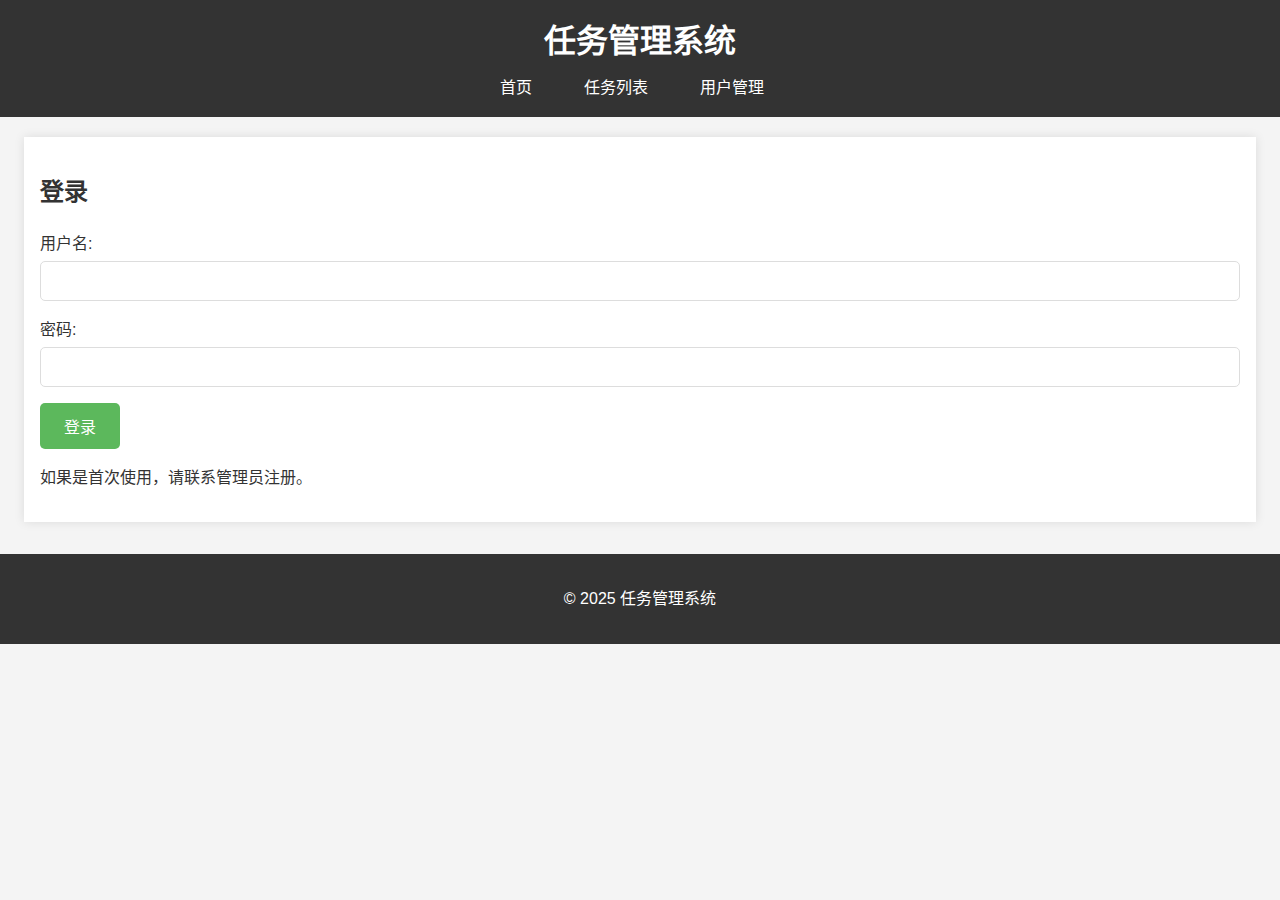
<file: frontend/index.html>
<!DOCTYPE html>
<html lang="zh-CN">
<head>
    <meta charset="UTF-8">
    <meta name="viewport" content="width=device-width, initial-scale=1.0">
    <title>任务管理系统 - 首页</title>
    <link rel="stylesheet" href="css/styles.css">
</head>
<body>
    <header>
        <h1>任务管理系统</h1>
        <nav>
            <a href="index.html">首页</a>
            <a href="task-list.html">任务列表</a>
            <a href="user-management.html">用户管理</a>
            <span id="user-info"></span>
            <button id="logout-button" style="display:none;">登出</button>
        </nav>
    </header>
    <main>
        <section id="login-section">
            <h2>登录</h2>
            <form id="login-form">
                <div>
                    <label for="username">用户名:</label>
                    <input type="text" id="username" name="username" required>
                </div>
                <div>
                    <label for="password">密码:</label>
                    <input type="password" id="password" name="password" required>
                </div>
                <button type="submit">登录</button>
            </form>
            <p>如果是首次使用，请联系管理员注册。</p>
        </section>
        <section id="welcome-section" style="display:none;">
            <h2>欢迎, <span id="welcome-username"></span>!</h2>
            <p>请通过导航栏访问不同功能。</p>
        </section>
    </main>
    <footer>
        <p>&copy; 2025 任务管理系统</p>
    </footer>
    <script src="js/api.js"></script>
    <script src="js/ui.js"></script>
    <script src="js/main.js"></script>
</body>
</html>
</file>
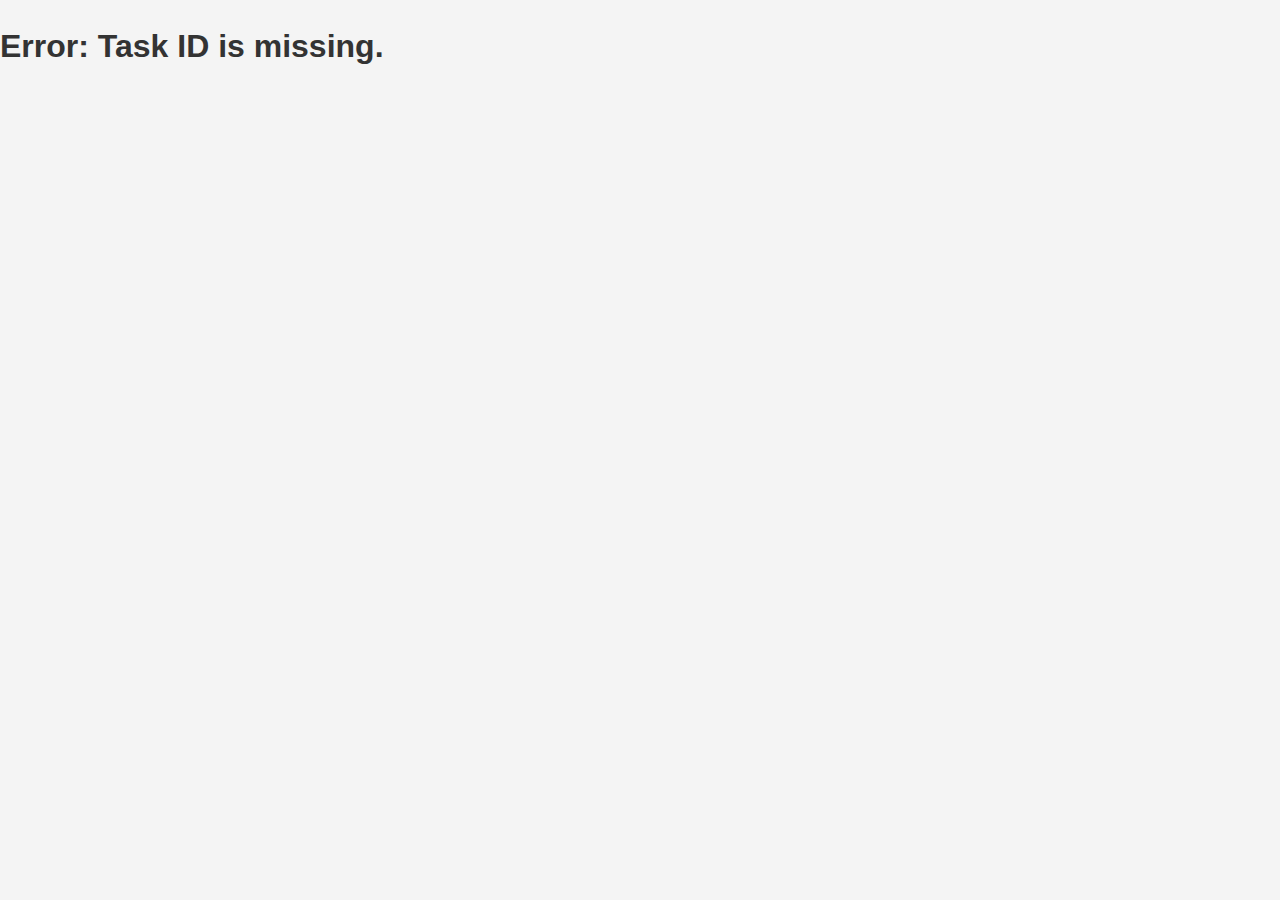
<file: frontend/task-detail.html>
<!DOCTYPE html>
<html lang="zh-CN">
<head>
    <meta charset="UTF-8">
    <meta name="viewport" content="width=device-width, initial-scale=1.0">
    <title>任务详情 - 任务管理系统</title>
    <link rel="stylesheet" href="css/styles.css">
    <!-- 添加富文本编辑器 -->
    <link href="https://cdn.quilljs.com/1.3.6/quill.snow.css" rel="stylesheet">
    <script src="https://cdn.quilljs.com/1.3.6/quill.min.js"></script>
    <style>
        /* 任务详情页布局优化 */
        .task-header {
            margin-bottom: 20px;
            border-bottom: 1px solid #eee;
            padding-bottom: 15px;
        }
        
        .task-content {
            background-color: #f9f9f9;
            padding: 15px;
            border-radius: 5px;
            margin-bottom: 20px;
            border-left: 4px solid #90c2e7;
        }
        
        .task-meta {
            display: flex;
            flex-wrap: wrap;
            gap: 15px;
            margin-bottom: 30px;
        }
        
        .meta-item {
            flex: 1 1 200px;
            background: #f5f5f5;
            padding: 10px 15px;
            border-radius: 4px;
            box-shadow: 0 1px 3px rgba(0,0,0,0.05);
        }
        
        .meta-item strong {
            display: block;
            margin-bottom: 5px;
            color: #666;
            font-size: 0.9em;
        }
        
        .task-actions {
            display: flex;
            gap: 10px;
            margin-bottom: 30px;
        }
        
        #task-tree-section {
            margin-top: 30px;
            border-top: 1px solid #eee;
            padding-top: 20px;
        }
    </style>
</head>
<body>
    <header>
        <h1>任务管理系统</h1>
        <nav>
            <a href="index.html">首页</a>
            <a href="task-list.html">任务列表</a>
            <a href="user-management.html">用户管理</a>
            <span id="user-info"></span>
            <button id="logout-button" style="display:none;">登出</button>
        </nav>
    </header>
    <main>
        <!-- 任务标题 - 单独一行 -->
        <div class="task-header">
            <h2 id="task-detail-title">任务详情</h2>
            <h3 id="detail-task-title" style="margin-top:10px;color:#333;"></h3>
            <div style="color:#888;font-size:0.9em;">ID: <span id="detail-task-id"></span></div>
        </div>
        
        <!-- 任务内容 - 单独一行 -->
        <div class="task-content">
            <div id="detail-task-content" style="white-space:pre-wrap;font-family:inherit;"></div>
        </div>
        
        <!-- 任务元数据 - 横向排列 -->
        <div class="task-meta">
            <div class="meta-item">
                <strong>负责人</strong>
                <span id="detail-task-assignees"></span>
            </div>
            <div class="meta-item">
                <strong>状态</strong>
                <span id="detail-task-status"></span>
            </div>
            <div class="meta-item">
                <strong>优先级</strong>
                <span id="detail-task-priority"></span>
            </div>
            <div class="meta-item">
                <strong>创建者</strong>
                <span id="detail-task-creator"></span>
            </div>
            <div class="meta-item">
                <strong>创建时间</strong>
                <span id="detail-task-created-at"></span>
            </div>
            <div class="meta-item">
                <strong>最后修改</strong>
                <span id="detail-task-updated-at"></span>
            </div>
            <div class="meta-item">
                <strong>截止日期</strong>
                <span id="detail-task-due-date"></span>
            </div>
            <div class="meta-item">
                <strong>完成时间</strong>
                <span id="detail-task-completed-at"></span>
            </div>
        </div>
        
        <!-- 操作按钮 - 横向排列 -->
        <div class="task-actions">
            <button id="edit-task-button">编辑任务</button>
            <button id="delete-task-button">删除任务</button>
            <button id="manage-relations-button">管理关联关系</button>
        </div>

        <!-- 任务树状图 - 放在底部 -->
        <div id="task-tree-section">
            <h3>任务树状图</h3>
            <div id="task-tree-container">
                <!-- 树状图将在这里渲染 -->
            </div>
        </div>
        
        <!-- Task Modal (for Add/Edit) -->
        <div id="task-modal" class="modal" style="display:none;">
            <div class="modal-content">
                <span class="close-button" onclick="closeTaskModal()">&times;</span> <!-- 确保 closeTaskModal() 在 ui.js 中定义 -->
                <h3 id="modal-title">编辑任务</h3>
                <form id="task-form">
                    <input type="hidden" id="task-id" name="taskId">
                    <div>
                        <label for="title">标题:</label>
                        <input type="text" id="task-title" name="title" required>
                    </div>
                    <div>
                        <label for="content">内容:</label>
                        <div id="editor-container" style="height: 500px; margin-bottom: 15px;"></div>
                        <input type="hidden" id="task-content" name="content" required>
                    </div>
                    <div>
                        <label for="assignee-select">负责人:</label>
                        <select id="assignee-select" name="assigneeIds" multiple>
                            <!-- 用户选项将由JS动态填充 -->
                        </select>
                    </div>
                    <div>
                        <label for="status-select">状态:</label>
                        <select id="task-status" name="status">
                            <!-- 状态选项将由JS动态填充 -->
                        </select>
                    </div>
                    <div>
                        <label for="priority-select">优先级:</label>
                        <select id="task-priority" name="priority">
                            <!-- 优先级选项将由JS动态填充 -->
                        </select>
                    </div>
                    <div>
                        <label for="due-date">截止日期:</label>
                        <input type="date" id="task-due-date" name="dueDate">
                    </div>
                    <button type="submit">保存任务</button>
                </form>
            </div>
        </div>

        <!-- 管理关联关系的模态框 (初步结构) -->
        <div id="relations-modal" class="modal" style="display:none;">
            <div class="modal-content">
                <span class="close-button">&times;</span>
                <h3>管理任务关联</h3>
                <form id="relations-form">
                    <div>
                        <label for="related-task-id">关联任务ID:</label>
                        <input type="text" id="related-task-id" name="relatedTaskId" placeholder="输入要关联的任务ID">
                    </div>
                    <div>
                        <label for="relationship-type">关联类型:</label>
                        <select id="relationship-type" name="relationshipType">
                            <option value="parent">设为父任务</option>
                            <option value="child">设为子任务</option>
                            <option value="related">设为相关任务</option>
                        </select>
                    </div>
                    <button type="submit">添加关联</button>
                </form>
                <h4>当前关联:</h4>
                <ul id="current-relations-list">
                    <!-- 当前关联将在这里列出 -->
                </ul>
            </div>
        </div>

    </main>
    <footer>
        <p>&copy; 2025 任务管理系统</p>
    </footer>
    <script src="js/api.js"></script>
    <script src="js/ui.js"></script>
    <!-- 引入树状图库的JS (示例) -->
    <!-- <script src="libs/js-tree/jstree.min.js"></script> --> 
    <script src="js/main.js"></script>
    
    <!-- 初始化富文本编辑器 -->
    <script>
        document.addEventListener('DOMContentLoaded', function() {
            // 初始化富文本编辑器
            var quill = new Quill('#editor-container', {
                modules: {
                    toolbar: [
                        [{ 'header': [1, 2, 3, false] }],
                        ['bold', 'italic', 'underline', 'strike'],
                        ['blockquote', 'code-block'],
                        [{ 'list': 'ordered'}, { 'list': 'bullet' }],
                        [{ 'color': [] }, { 'background': [] }],
                        ['link', 'image'],
                        ['clean']
                    ]
                },
                placeholder: '请输入任务内容...',
                theme: 'snow'
            });
            
            // 监听编辑器内容变化，更新隐藏的input字段
            quill.on('text-change', function() {
                document.getElementById('task-content').value = quill.root.innerHTML;
            });
            
            // 监听表单提交事件
            const taskForm = document.getElementById('task-form');
            if (taskForm) {
                taskForm.addEventListener('submit', async function(e) {
                    e.preventDefault(); // 阻止表单默认提交行为
                    document.getElementById('task-content').value = quill.root.innerHTML;
                    
                    // 获取表单数据
                    const formData = new FormData(taskForm);
                    const taskData = {};
                    for (let [key, value] of formData.entries()) {
                        // 跳过taskId，它不应该包含在请求体中
                        if (key !== 'taskId') {
                            // 处理日期字段
                            if (key === 'dueDate' && value) {
                                // 确保日期格式正确 (ISO 8601)
                                taskData[key] = new Date(value).toISOString();
                            } else {
                                taskData[key] = value;
                            }
                        }
                    }
                    
                    // 处理多选的负责人
                    const assigneeSelect = document.getElementById('assignee-select');
                    if (assigneeSelect) {
                        // 确保assigneeIds是一个整数数组
                        taskData.assigneeIds = Array.from(assigneeSelect.selectedOptions).map(option => parseInt(option.value));
                    }
                    
                    console.log('提交的任务数据:', JSON.stringify(taskData));
                    
                    // 保存任务
                    const taskId = document.getElementById('task-id').value;
                    if (taskId) {
                        // 更新现有任务
                        try {
                            await updateTask(taskId, taskData);
                            showSuccess('任务更新成功！');
                            closeTaskModal(); // 关闭模态框
                            loadTaskDetails(); // 重新加载任务详情
                        } catch (error) {
                            console.error('更新任务失败:', error);
                            showError('更新任务失败: ' + error.message);
                        }
                    } else {
                        // 创建新任务
                        try {
                            const response = await createTask(taskData);
                            showSuccess('任务创建成功！');
                            closeTaskModal(); // 关闭模态框
                            // 重定向到新创建的任务详情页
                            window.location.href = `task-detail.html?id=${response.taskId}`;
                        } catch (error) {
                            console.error('创建任务失败:', error);
                            showError('创建任务失败: ' + error.message);
                        }
                    }
                });
            }
            
            // 处理粘贴图片功能
            quill.root.addEventListener('paste', function(e) {
                console.log('粘贴事件触发');
                if (e.clipboardData && e.clipboardData.items) {
                    const items = e.clipboardData.items;
                    console.log('剪贴板项目数量:', items.length);
                    
                    for (let i = 0; i < items.length; i++) {
                        console.log('项目类型:', items[i].type);
                        if (items[i].type.indexOf('image') !== -1) {
                            console.log('检测到图片');
                            const file = items[i].getAsFile();
                            // 这里应该调用上传图片的API，但目前后端还没有实现
                            // 暂时使用Base64编码直接插入图片
                            const reader = new FileReader();
                            reader.onload = function(event) {
                                console.log('图片读取完成');
                                // 确保有选择范围，如果没有则设置为编辑器末尾
                                let range = quill.getSelection();
                                if (!range) {
                                    range = { index: quill.getLength() - 1, length: 0 };
                                }
                                console.log('插入位置:', range.index);
                                quill.insertEmbed(range.index, 'image', event.target.result);
                                // 插入后移动光标到图片后面
                                quill.setSelection(range.index + 1, 0);
                            };
                            reader.readAsDataURL(file);
                            console.log('开始读取图片');
                            e.preventDefault();
                            break;
                        }
                    }
                }
            });
            
            // 添加图片拖放支持
            quill.root.addEventListener('drop', function(e) {
                e.preventDefault();
                if (e.dataTransfer && e.dataTransfer.files) {
                    const files = e.dataTransfer.files;
                    for (let i = 0; i < files.length; i++) {
                        if (files[i].type.indexOf('image') !== -1) {
                            const reader = new FileReader();
                            reader.onload = function(event) {
                                let range = quill.getSelection() || { index: quill.getLength() - 1, length: 0 };
                                quill.insertEmbed(range.index, 'image', event.target.result);
                                quill.setSelection(range.index + 1, 0);
                            };
                            reader.readAsDataURL(files[i]);
                            break;
                        }
                    }
                }
            });
            
            // 阻止默认拖放行为
            quill.root.addEventListener('dragover', function(e) {
                e.preventDefault();
            });
        });
    </script>
</body>
</html>
</file>
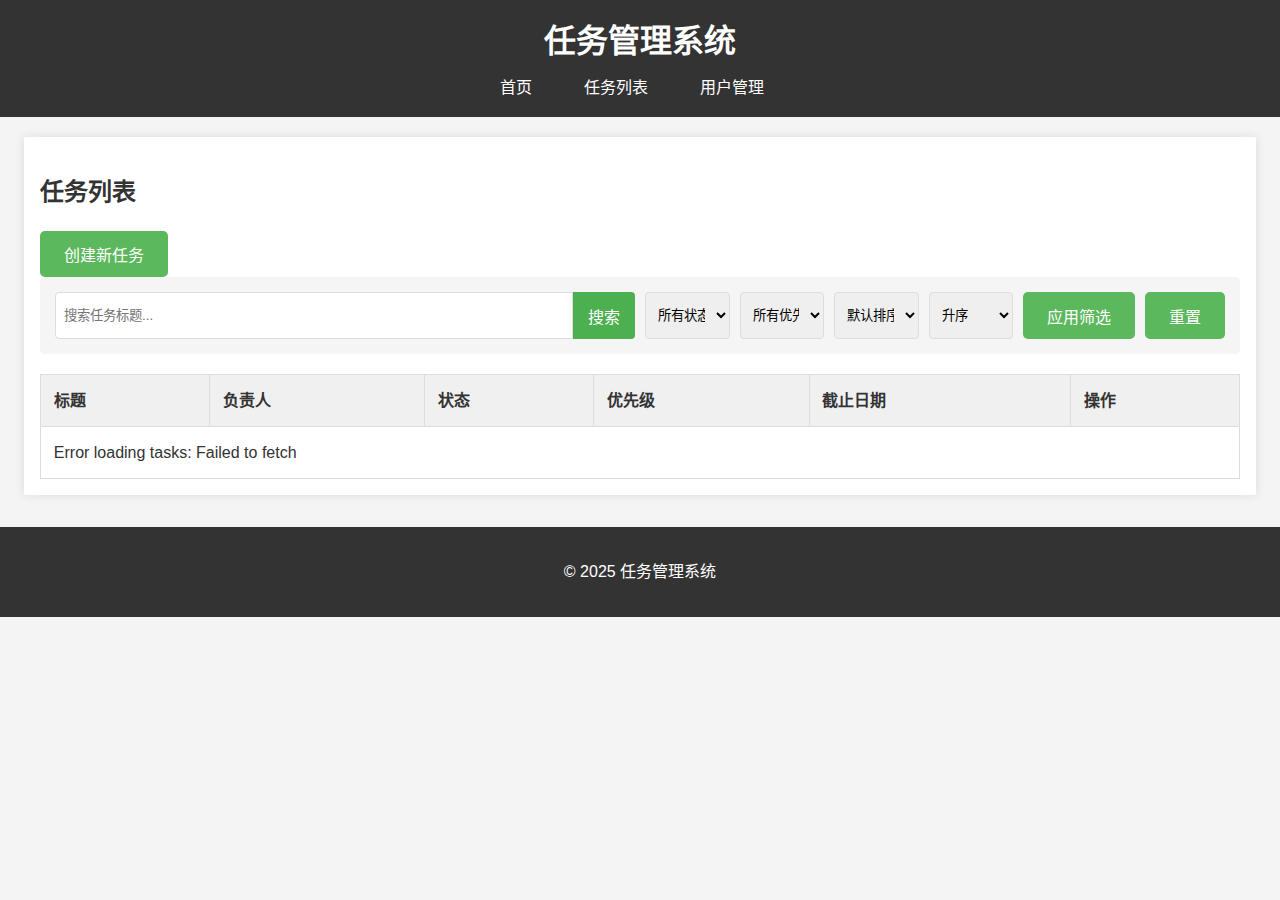
<file: frontend/task-list.html>
<!DOCTYPE html>
<html lang="zh-CN">
<head>
    <meta charset="UTF-8">
    <meta name="viewport" content="width=device-width, initial-scale=1.0">
    <title>任务列表 - 任务管理系统</title>
    <link rel="stylesheet" href="css/styles.css">
    <!-- 引入Quill富文本编辑器的样式 -->
    <link href="https://cdn.quilljs.com/1.3.6/quill.snow.css" rel="stylesheet">
    <style>
        /* 搜索和筛选区域样式 */
        .search-filter-container {
            display: flex;
            flex-wrap: wrap;
            gap: 10px;
            margin-bottom: 20px;
            padding: 15px;
            background-color: #f5f5f5;
            border-radius: 5px;
        }
        
        .search-box {
            flex: 1 1 300px;
            display: flex;
        }
        
        .search-box input {
            flex: 1;
            padding: 8px;
            border: 1px solid #ddd;
            border-radius: 4px 0 0 4px;
        }
        
        .search-box button {
            padding: 8px 15px;
            background-color: #4CAF50;
            color: white;
            border: none;
            border-radius: 0 4px 4px 0;
            cursor: pointer;
        }
        
        .filter-options {
            flex: 1 1 300px;
            display: flex;
            gap: 10px;
        }
        
        .filter-options select {
            flex: 1;
            padding: 8px;
            border: 1px solid #ddd;
            border-radius: 4px;
        }
    </style>
</head>
<body>
    <header>
        <h1>任务管理系统</h1>
        <nav>
            <a href="index.html">首页</a>
            <a href="task-list.html">任务列表</a>
            <a href="user-management.html">用户管理</a>
            <span id="user-info"></span>
            <button id="logout-button" style="display:none;">登出</button>
        </nav>
    </header>
    <main>
        <h2>任务列表</h2>
        <button id="create-task-button">创建新任务</button>
        
        <!-- 搜索和筛选区域 -->
        <div class="search-filter-container">
            <div class="search-box">
                <input type="text" id="search-input" placeholder="搜索任务标题...">
                <button id="search-button">搜索</button>
            </div>
            <div class="filter-options">
                <select id="filter-status">
                    <option value="">所有状态</option>
                    <!-- 状态选项将在这里动态加载 -->
                </select>
                <select id="filter-priority">
                    <option value="">所有优先级</option>
                    <!-- 优先级选项将在这里动态加载 -->
                </select>
                <select id="sort-by">
                    <option value="">默认排序</option>
                    <option value="duedate">截止日期</option>
                    <option value="priority">优先级</option>
                    <option value="createdat">创建时间</option>
                    <option value="updatedat">修改时间</option>
                </select>
                <select id="sort-direction">
                    <option value="true">升序</option>
                    <option value="false">降序</option>
                </select>
                <button id="apply-filters">应用筛选</button>
                <button id="reset-filters">重置</button>
            </div>
        </div>
        
        <table id="task-table">
            <thead>
                <tr>
                    <th>标题</th>
                    <th>负责人</th>
                    <th>状态</th>
                    <th>优先级</th>
                    <th>截止日期</th>
                    <th>操作</th>
                </tr>
            </thead>
            <tbody id="task-list-body">
                <!-- 任务将在这里动态加载 -->
            </tbody>
        </table>
        <div id="pagination">
            <!-- 分页控件将在这里添加 -->
        </div>

        <!-- 创建/编辑任务的模态框 (初步结构) -->
        <div id="task-modal" class="modal" style="display:none;">
            <div class="modal-content">
                <span class="close-button">&times;</span>
                <h3 id="modal-title">创建任务</h3>
                <form id="task-form">
                    <input type="hidden" id="task-id" name="taskId">
                    <div>
                        <label for="task-title">标题:</label>
                        <input type="text" id="task-title" name="title" required>
                    </div>
                    <div>
                        <label for="editor-container">内容:</label>
                        <div id="editor-container" style="height: 200px;"></div>
                        <input type="hidden" id="task-content" name="content">
                    </div>
                    <div>
                        <label for="task-assignees">负责人:</label>
                        <select id="task-assignees" name="assigneeIds" multiple>
                            <!-- 用户列表将在这里动态加载 -->
                        </select>
                    </div>
                    <div>
                        <label for="task-status">状态:</label>
                        <select id="task-status" name="status" required>
                            <!-- 状态选项将在这里动态加载 -->
                        </select>
                    </div>
                    <div>
                        <label for="task-priority">优先级:</label>
                        <select id="task-priority" name="priority">
                            <!-- 优先级选项将在这里动态加载 -->
                        </select>
                    </div>
                    <div>
                        <label for="task-due-date">截止日期:</label>
                        <input type="datetime-local" id="task-due-date" name="dueDate">
                    </div>
                    <button type="submit">保存</button>
                </form>
            </div>
        </div>
    </main>
    <footer>
        <p>&copy; 2025 任务管理系统</p>
    </footer>
    <script src="js/api.js"></script>
    <script src="js/ui.js"></script>
    <script src="js/main.js"></script>
    
    <!-- 引入Quill富文本编辑器的脚本 -->
    <script src="https://cdn.quilljs.com/1.3.6/quill.min.js"></script>
    
    <!-- 初始化富文本编辑器 -->
    <script>
        document.addEventListener('DOMContentLoaded', function() {
            // 初始化富文本编辑器
            var quill = new Quill('#editor-container', {
                modules: {
                    toolbar: [
                        [{ 'header': [1, 2, 3, false] }],
                        ['bold', 'italic', 'underline', 'strike'],
                        ['blockquote', 'code-block'],
                        [{ 'list': 'ordered'}, { 'list': 'bullet' }],
                        [{ 'color': [] }, { 'background': [] }],
                        ['link', 'image'],
                        ['clean']
                    ]
                },
                placeholder: '请输入任务内容...',
                theme: 'snow'
            });
            
            // 监听编辑器内容变化，更新隐藏的input字段
            quill.on('text-change', function() {
                document.getElementById('task-content').value = quill.root.innerHTML;
            });
            
            // 监听表单提交事件
            const taskForm = document.getElementById('task-form');
            if (taskForm) {
                taskForm.addEventListener('submit', function() {
                    document.getElementById('task-content').value = quill.root.innerHTML;
                });
            }
            
            // 处理粘贴图片功能
            quill.root.addEventListener('paste', function(e) {
                console.log('粘贴事件触发');
                if (e.clipboardData && e.clipboardData.items) {
                    const items = e.clipboardData.items;
                    console.log('剪贴板项目数量:', items.length);
                    
                    for (let i = 0; i < items.length; i++) {
                        console.log('项目类型:', items[i].type);
                        if (items[i].type.indexOf('image') !== -1) {
                            console.log('检测到图片');
                            const file = items[i].getAsFile();
                            // 这里应该调用上传图片的API，但目前后端还没有实现
                            // 暂时使用Base64编码直接插入图片
                            const reader = new FileReader();
                            reader.onload = function(event) {
                                console.log('图片读取完成');
                                // 确保有选择范围，如果没有则设置为编辑器末尾
                                let range = quill.getSelection();
                                if (!range) {
                                    range = { index: quill.getLength() - 1, length: 0 };
                                }
                                console.log('插入位置:', range.index);
                                quill.insertEmbed(range.index, 'image', event.target.result);
                                // 插入后移动光标到图片后面
                                quill.setSelection(range.index + 1, 0);
                            };
                            reader.readAsDataURL(file);
                            console.log('开始读取图片');
                            e.preventDefault();
                            break;
                        }
                    }
                }
            });
            
            // 添加图片拖放支持
            quill.root.addEventListener('drop', function(e) {
                e.preventDefault();
                if (e.dataTransfer && e.dataTransfer.files) {
                    const files = e.dataTransfer.files;
                    for (let i = 0; i < files.length; i++) {
                        if (files[i].type.indexOf('image') !== -1) {
                            const reader = new FileReader();
                            reader.onload = function(event) {
                                let range = quill.getSelection() || { index: quill.getLength() - 1, length: 0 };
                                quill.insertEmbed(range.index, 'image', event.target.result);
                                quill.setSelection(range.index + 1, 0);
                            };
                            reader.readAsDataURL(files[i]);
                            break;
                        }
                    }
                }
            });
            
            // 阻止默认拖放行为
            quill.root.addEventListener('dragover', function(e) {
                e.preventDefault();
            });
        });
    </script>
</body>
</html>
</file>
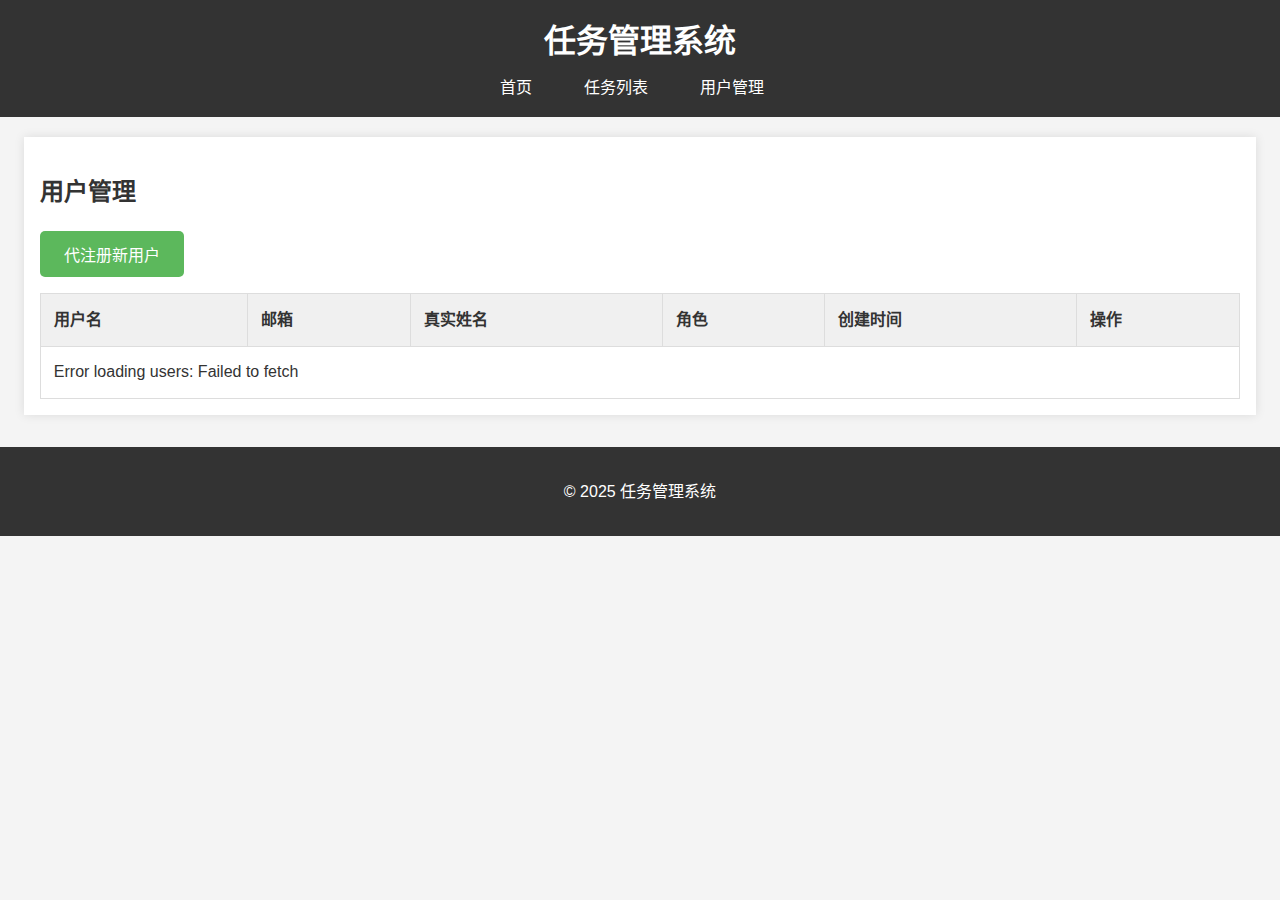
<file: frontend/user-management.html>
<!DOCTYPE html>
<html lang="zh-CN">
<head>
    <meta charset="UTF-8">
    <meta name="viewport" content="width=device-width, initial-scale=1.0">
    <title>用户管理 - 任务管理系统</title>
    <link rel="stylesheet" href="css/styles.css">
</head>
<body>
    <header>
        <h1>任务管理系统</h1>
        <nav>
            <a href="index.html">首页</a>
            <a href="task-list.html">任务列表</a>
            <a href="user-management.html">用户管理</a>
            <span id="user-info"></span>
            <button id="logout-button" style="display:none;">登出</button>
        </nav>
    </header>
    <main>
        <h2>用户管理</h2>
        <button id="register-user-button">代注册新用户</button>
        <table id="user-table">
            <thead>
                <tr>
                    <th>用户名</th>
                    <th>邮箱</th>
                    <th>真实姓名</th>
                    <th>角色</th>
                    <th>创建时间</th>
                    <th>操作</th>
                </tr>
            </thead>
            <tbody id="user-list-body">
                <!-- 用户列表将在这里动态加载 -->
            </tbody>
        </table>

        <!-- 代注册/编辑用户的模态框 (初步结构) -->
        <div id="user-modal" class="modal" style="display:none;">
            <div class="modal-content">
                <span class="close-button">&times;</span>
                <h3 id="user-modal-title">代注册新用户</h3>
                <form id="user-form">
                    <input type="hidden" id="user-id" name="userId">
                    <div>
                        <label for="reg-username">用户名:</label>
                        <input type="text" id="reg-username" name="username" required>
                    </div>
                    <div>
                        <label for="reg-password">密码:</label>
                        <input type="password" id="reg-password" name="password" required>
                    </div>
                    <div>
                        <label for="reg-email">邮箱:</label>
                        <input type="email" id="reg-email" name="email">
                    </div>
                    <div>
                        <label for="reg-realname">真实姓名:</label>
                        <input type="text" id="reg-realname" name="realName">
                    </div>
                    <div>
                        <label for="reg-role">角色:</label>
                        <select id="reg-role" name="role" required>
                            <option value="User">普通用户</option>
                            <option value="Admin">管理员</option> <!-- 仅管理员可见此选项 -->
                        </select>
                    </div>
                    <button type="submit">保存</button>
                </form>
            </div>
        </div>

    </main>
    <footer>
        <p>&copy; 2025 任务管理系统</p>
    </footer>
    <script src="js/api.js"></script>
    <script src="js/ui.js"></script>
    <script src="js/main.js"></script>
</body>
</html>
</file>
<file: frontend/css/styles.css>
/* General Styles */
body {
    font-family: sans-serif;
    line-height: 1.6;
    margin: 0;
    padding: 0;
    background-color: #f4f4f4;
    color: #333;
}

header {
    background: #333;
    color: #fff;
    padding: 1rem 0;
    text-align: center;
}

header h1 {
    margin: 0;
    font-size: 2rem;
}

nav {
    margin-top: 0.5rem;
}

nav a {
    color: #fff;
    text-decoration: none;
    padding: 0.5rem 1rem;
    margin: 0 0.5rem;
}

nav a:hover {
    background: #555;
    border-radius: 5px;
}

nav #user-info {
    color: #fff;
    margin-left: 1rem;
}

nav #logout-button {
    background: #d9534f;
    color: white;
    border: none;
    padding: 0.5rem 1rem;
    border-radius: 5px;
    cursor: pointer;
    margin-left: 1rem;
}

nav #logout-button:hover {
    background: #c9302c;
}

main {
    padding: 1rem;
    max-width: 1200px;
    margin: 20px auto;
    background: #fff;
    box-shadow: 0 0 10px rgba(0,0,0,0.1);
}

footer {
    text-align: center;
    padding: 1rem 0;
    background: #333;
    color: #fff;
    margin-top: 2rem;
}

/* Forms */
form div {
    margin-bottom: 1rem;
}

label {
    display: block;
    margin-bottom: 0.3rem;
}

input[type="text"],
input[type="password"],
input[type="email"],
input[type="datetime-local"],
textarea,
select {
    width: 100%;
    padding: 0.7rem;
    border: 1px solid #ddd;
    border-radius: 5px;
    box-sizing: border-box;
}

textarea {
    min-height: 100px;
}

button[type="submit"], button {
    background: #5cb85c;
    color: white;
    border: none;
    padding: 0.7rem 1.5rem;
    border-radius: 5px;
    cursor: pointer;
    font-size: 1rem;
}

button[type="submit"]:hover, button:hover {
    background: #4cae4c;
}

/* Tables */
table {
    width: 100%;
    border-collapse: collapse;
    margin-top: 1rem;
}

table th, table td {
    border: 1px solid #ddd;
    padding: 0.8rem;
    text-align: left;
}

table th {
    background-color: #f0f0f0;
}

/* Modals */
.modal {
    display: none; 
    position: fixed; 
    z-index: 1; 
    left: 0;
    top: 0;
    width: 100%; 
    height: 100%; 
    overflow: auto; 
    background-color: rgb(0,0,0); 
    background-color: rgba(0,0,0,0.4); 
    padding-top: 60px;
}

.modal-content {
    background-color: #fefefe;
    margin: 5% auto; 
    padding: 20px;
    border: 1px solid #888;
    width: 80%; 
    max-width: 900px;
    border-radius: 8px;
    position: relative;
}

.close-button {
    color: #aaa;
    float: right;
    font-size: 28px;
    font-weight: bold;
    position: absolute;
    top: 10px;
    right: 20px;
}

.close-button:hover,
.close-button:focus {
    color: black;
    text-decoration: none;
    cursor: pointer;
}

/* Task Detail Page */
#task-details-content p {
    margin-bottom: 0.5rem;
}

#task-tree-container {
    margin-top: 1.5rem;
    padding: 1rem;
    border: 1px solid #eee;
    background-color: #f9f9f9;
    min-height: 100px;
}

/* 树状结构美化 */
#task-tree-container ul {
  position: relative;
  padding-left: 20px;
}

.tree-node {
  position: relative;
  padding: 8px 0;
  line-height: 1.8;
}

.tree-node::before {
  content: '';
  position: absolute;
  left: -15px;
  top: 15px;
  width: 10px;
  border-top: 2px solid #90c2e7;
}

.tree-node:not(:last-child)::after {
  content: '';
  position: absolute;
  left: -15px;
  bottom: 0;
  height: calc(100% - 14px);
  border-left: 2px solid #90c2e7;
}

.tree-node-children {
  margin-left: 25px;
  position: relative;
}

.tree-node a {
  display: inline-flex;
  align-items: center;
  padding: 4px 8px;
  border-radius: 4px;
  transition: all 0.2s;
}

.tree-node a:hover {
  background: #e8f4ff;
  transform: translateX(3px);
}

.tree-node a::before {
  content: '📌';
  margin-right: 8px;
  opacity: 0.6;
}
#task-tree-container li a {
    text-decoration: none;
    color: #337ab7;
}
#task-tree-container li a:hover {
    text-decoration: underline;
}

/* Utility */
.error-message {
    color: red;
    margin-bottom: 1rem;
}

.success-message {
    color: green;
    margin-bottom: 1rem;
}


#task-modal {
    position: fixed;
    top: 0;
    left: 0;
    right: 0;
    bottom: 0;
    width: 100%;
    height: 100%;
    margin: 0;
    padding: 2rem;
    border-radius: 0;
    max-width: none;
    background: rgba(248, 250, 252, 0.5);
    backdrop-filter: blur(8px);
}

#task-form {
    max-width: 1600px;
    width: 95%;
}

#task-title {
    margin-bottom: 0.25rem;
}

#task-status, #task-priority, #task-due-date {
    margin-top: 0.5rem;
    height: calc(100% - 4rem);
    grid-template-columns: 1fr 1fr;
    grid-template-rows: auto auto 1fr auto;
    gap: 1.5rem;
    margin: 0 auto;
    max-width: 1200px;
}

#task-content {
    min-height: 1200px;
    height: 100%;
    width: 100%;
    max-width: none;
}

.form-actions {
    position: sticky;
    bottom: 0;
    background: white;
    padding: 1rem 0;
    margin-bottom: -2rem;
}

#task-modal button.close {
    position: fixed;
    top: 1.5rem;
    right: 1.5rem;
    z-index: 1051;
}
</file>
